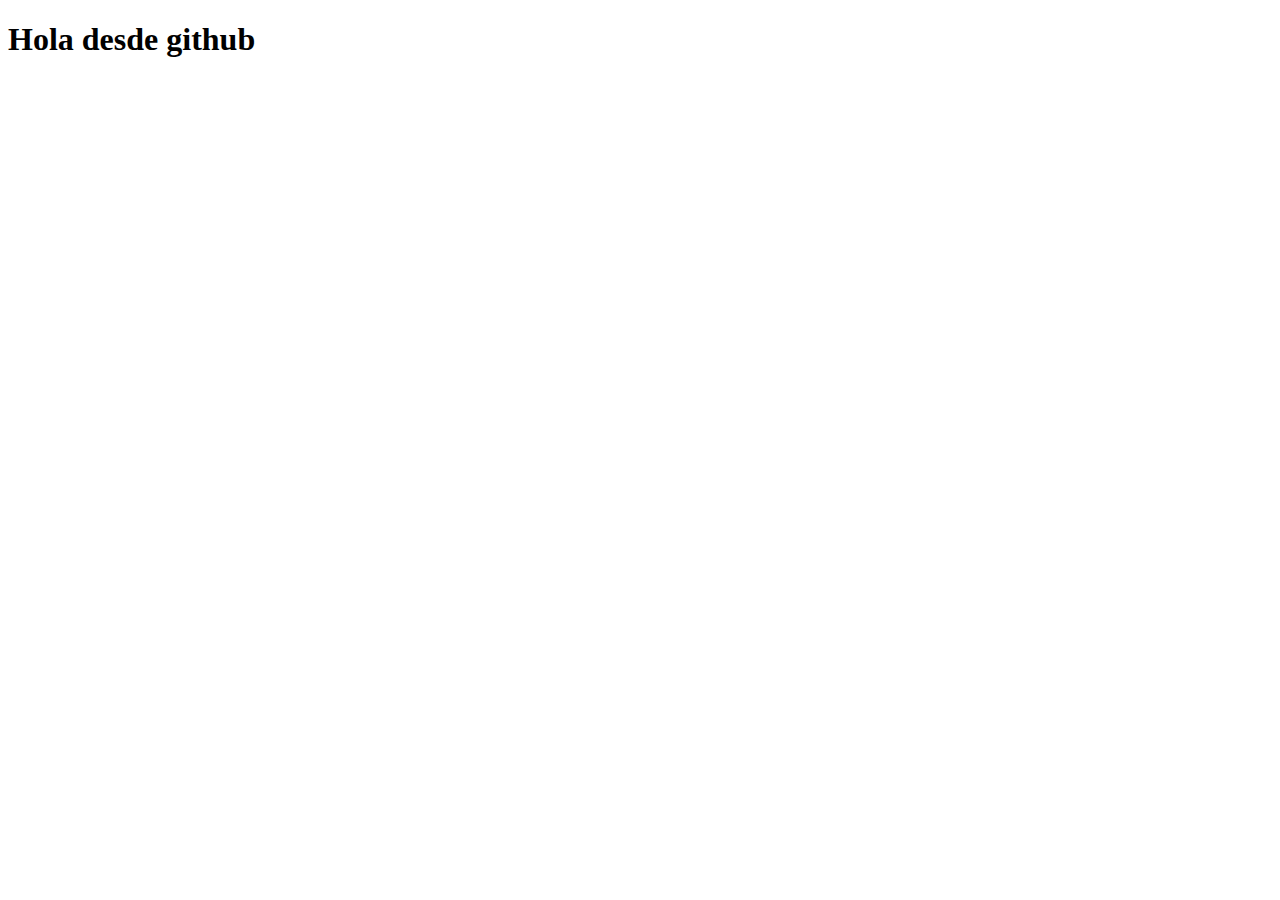
<file: EnClase6-7-2023/index.html>
<!-- inicio bootstarp -->
<!-- plantilla inical para hacer con bootstrap -->
<!-- forma online -->
<!doctype html>
<html lang="en">
  <head>
    <!-- Required meta tags -->
    <meta charset="utf-8">
    <meta name="viewport" content="width=device-width, initial-scale=1, shrink-to-fit=no">

    <!-- Bootstrap CSS -->
    <link rel="stylesheet" href="https://cdn.jsdelivr.net/npm/bootstrap@4.6.2/dist/css/bootstrap.min.css" integrity="sha384-xOolHFLEh07PJGoPkLv1IbcEPTNtaed2xpHsD9ESMhqIYd0nLMwNLD69Npy4HI+N" crossorigin="anonymous">

    <title>Hello, world!</title>
  </head>
  <body>
    <h1>Hola desde github</h1>

    <!-- Optional JavaScript; choose one of the two! -->

    <!-- Option 1: jQuery and Bootstrap Bundle (includes Popper) -->
    <script src="https://cdn.jsdelivr.net/npm/jquery@3.5.1/dist/jquery.slim.min.js" integrity="sha384-DfXdz2htPH0lsSSs5nCTpuj/zy4C+OGpamoFVy38MVBnE+IbbVYUew+OrCXaRkfj" crossorigin="anonymous"></script>
    <script src="https://cdn.jsdelivr.net/npm/bootstrap@4.6.2/dist/js/bootstrap.bundle.min.js" integrity="sha384-Fy6S3B9q64WdZWQUiU+q4/2Lc9npb8tCaSX9FK7E8HnRr0Jz8D6OP9dO5Vg3Q9ct" crossorigin="anonymous"></script>

    <!-- Option 2: Separate Popper and Bootstrap JS -->
    <!--
    <script src="https://cdn.jsdelivr.net/npm/jquery@3.5.1/dist/jquery.slim.min.js" integrity="sha384-DfXdz2htPH0lsSSs5nCTpuj/zy4C+OGpamoFVy38MVBnE+IbbVYUew+OrCXaRkfj" crossorigin="anonymous"></script>
    <script src="https://cdn.jsdelivr.net/npm/popper.js@1.16.1/dist/umd/popper.min.js" integrity="sha384-9/reFTGAW83EW2RDu2S0VKaIzap3H66lZH81PoYlFhbGU+6BZp6G7niu735Sk7lN" crossorigin="anonymous"></script>
    <script src="https://cdn.jsdelivr.net/npm/bootstrap@4.6.2/dist/js/bootstrap.min.js" integrity="sha384-+sLIOodYLS7CIrQpBjl+C7nPvqq+FbNUBDunl/OZv93DB7Ln/533i8e/mZXLi/P+" crossorigin="anonymous"></script>
    -->
  </body>
</html>
</file>
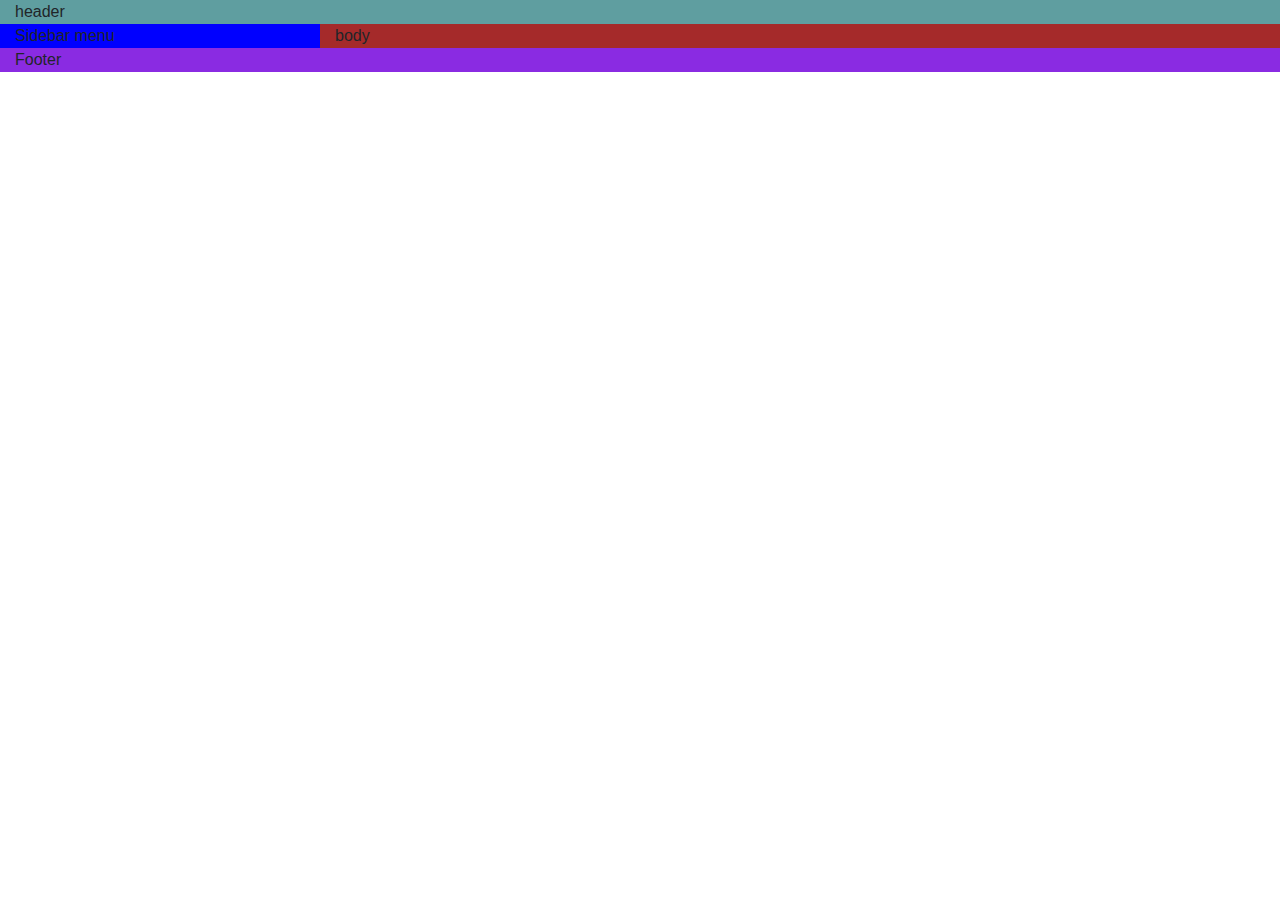
<file: EnClase6-7-2023/bt1.html>
<!doctype html>
<html lang="en">

<head>
    <title>Title</title>
    <!-- Required meta tags -->
    <meta charset="utf-8">
    <meta name="viewport" content="width=device-width, initial-scale=1, shrink-to-fit=no">

    <!-- Bootstrap CSS -->
    <link rel="stylesheet" href="https://stackpath.bootstrapcdn.com/bootstrap/4.3.1/css/bootstrap.min.css"
        integrity="sha384-ggOyR0iXCbMQv3Xipma34MD+dH/1fQ784/j6cY/iJTQUOhcWr7x9JvoRxT2MZw1T" crossorigin="anonymous">

     <link rel="stylesheet" href="Css/style.css">   
</head>

<body>
    <div class="container-fluid">
        <!-- Cabecera -->
        <div class="row">
            <div class="col-12 cabecera">
                header
            </div>
        </div>
        <div class="row">
            <!--sidear menu -->
            <div class="col-3 menu">
                Sidebar menu
            </div>
            <!-- body -->
            <div class="col-9 contenido">
                body
            </div>
        </div>

        <div class="row">
            <div class="col-12 pie">
                Footer
            </div>
        </div>
    </div>
    <!-- Optional JavaScript -->
    <!-- jQuery first, then Popper.js, then Bootstrap JS -->
    <script src="https://code.jquery.com/jquery-3.3.1.slim.min.js"
        integrity="sha384-q8i/X+965DzO0rT7abK41JStQIAqVgRVzpbzo5smXKp4YfRvH+8abtTE1Pi6jizo"
        crossorigin="anonymous"></script>
    <script src="https://cdnjs.cloudflare.com/ajax/libs/popper.js/1.14.7/umd/popper.min.js"
        integrity="sha384-UO2eT0CpHqdSJQ6hJty5KVphtPhzWj9WO1clHTMGa3JDZwrnQq4sF86dIHNDz0W1"
        crossorigin="anonymous"></script>
    <script src="https://stackpath.bootstrapcdn.com/bootstrap/4.3.1/js/bootstrap.min.js"
        integrity="sha384-JjSmVgyd0p3pXB1rRibZUAYoIIy6OrQ6VrjIEaFf/nJGzIxFDsf4x0xIM+B07jRM"
        crossorigin="anonymous"></script>
</body>

</html>
</file>
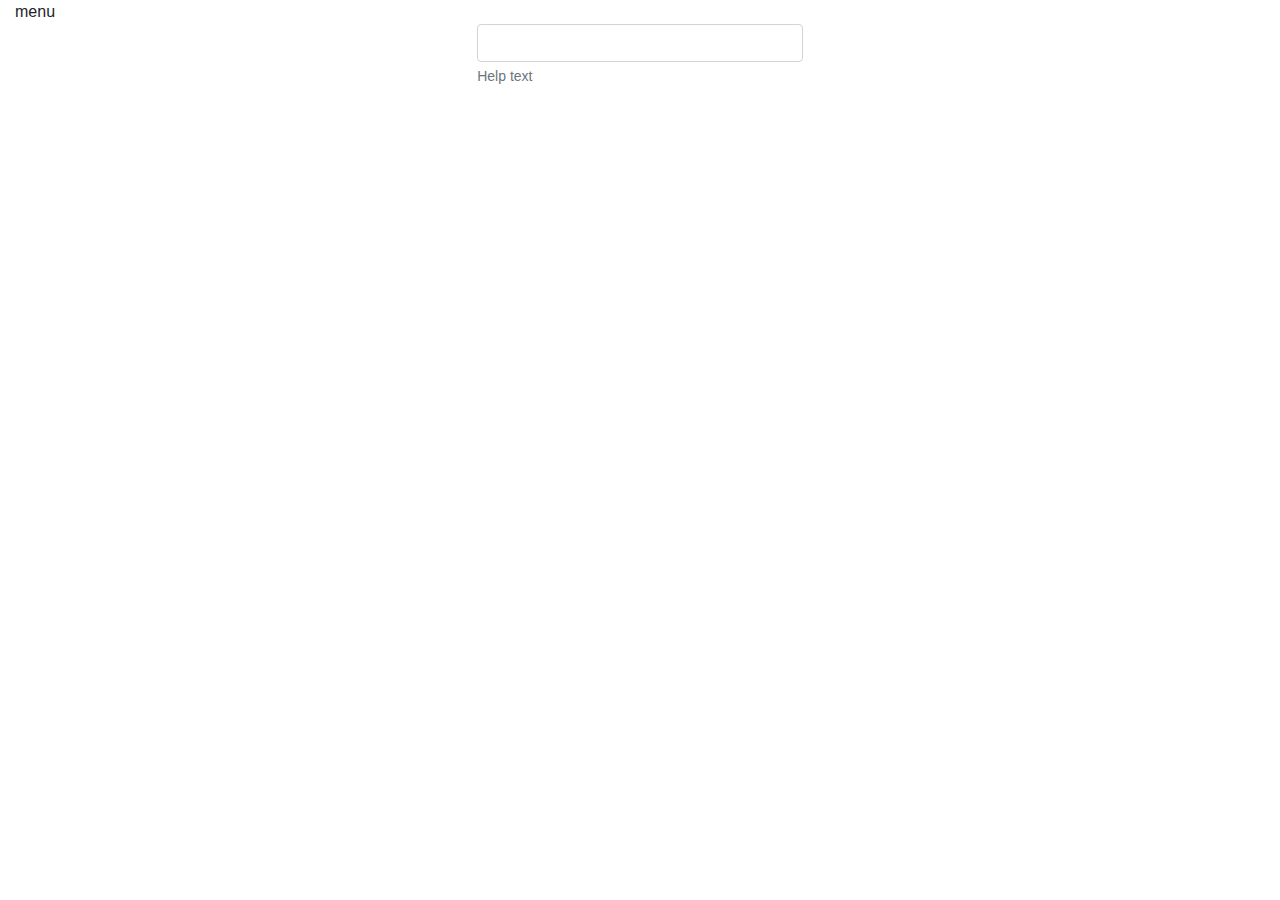
<file: EnClase6-7-2023/clase2bt copy.html>
<!DOCTYPE html>
<html lang="en">
<head>
    <meta charset="UTF-8">
    <meta name="viewport" content="width=device-width, initial-scale=1.0">
    <link rel="stylesheet" href="Css/bootstrap.min.css">
    <link rel="stylesheet" href="Css/style.css">
    <title>Document</title>
</head>
<body>
    <script src="Js/jquery.js"></script>
    <script src="Js/bootstrap.min.js"></script>
    <!-- aprender las grids o grillas si o si -->
    <div class="container-fluid">
        <div class="row">
            <div class="col-xl-4">
                menu
            </div>
            <div class="col-xl-4">
                <div class="row">
                    <div class="col-xl-1">
                        
                    </div>
                    <div class="col-xl-10">
                        <form action="" method="get">
                            <div class="form-group">
                              <label for=""></label>
                              <input type="text"
                                class="form-control" name="" id="" aria-describedby="helpId" placeholder="">
                              <small id="helpId" class="form-text text-muted">Help text</small>
                            </div>
                        </form>
                    </div>
                    <div class="col-xl-1">
                        
                    </div>
                </div>
            </div>
        </div>
    </div>
</body>
</html>
</file>
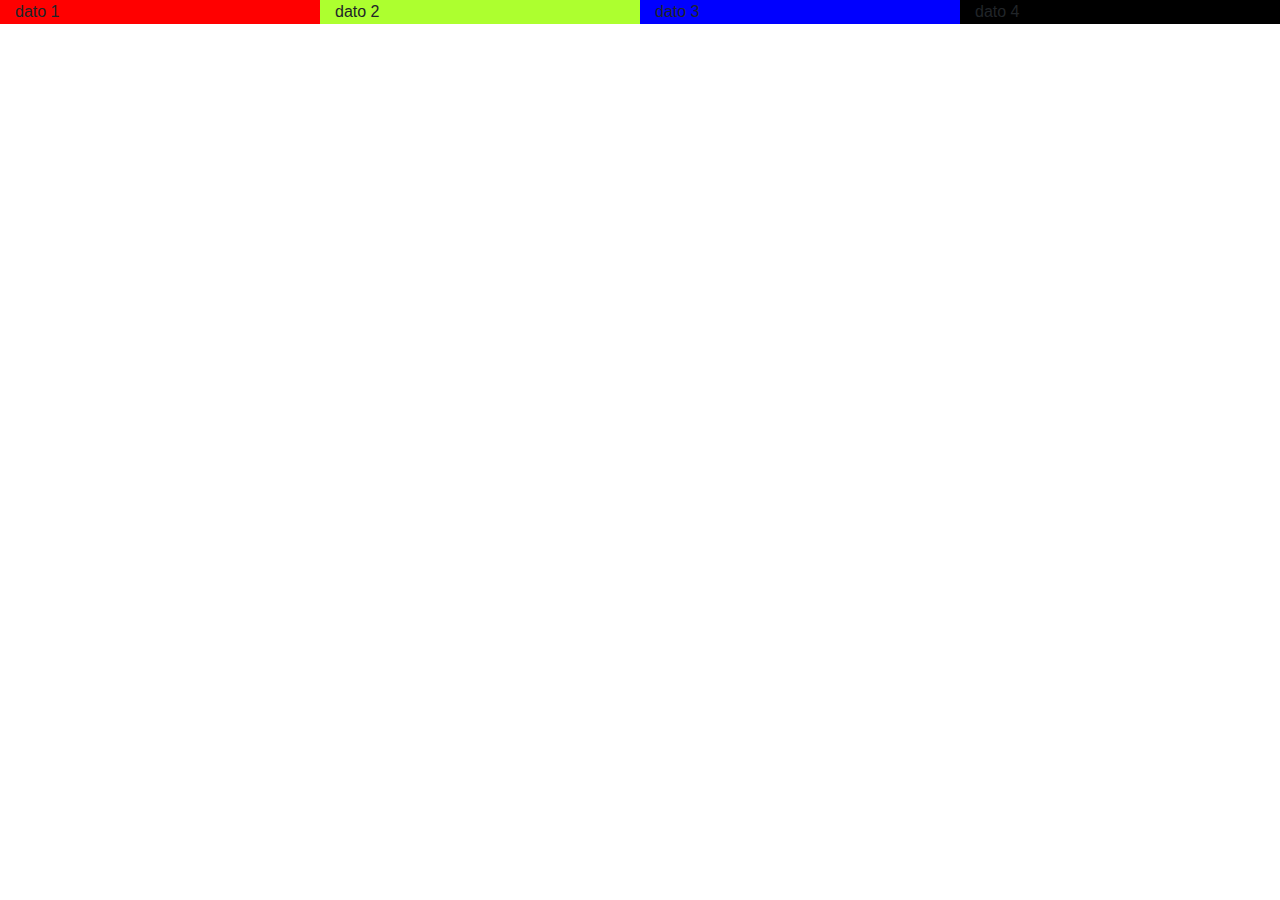
<file: EnClase6-7-2023/clase2bt.html>
<!DOCTYPE html>
<html lang="en">
<head>
    <meta charset="UTF-8">
    <meta name="viewport" content="width=device-width, initial-scale=1.0">
    <link rel="stylesheet" href="Css/bootstrap.min.css">
    <link rel="stylesheet" href="Css/style.css">
    <title>Document</title>
</head>
<body>
    <script src="Js/jquery.js"></script>
    <script src="Js/bootstrap.min.js"></script>
    <!-- aprender las grids o grillas si o si -->
    <div class="container-fluid">
        <div class="row">
            <!-- <div class="col-3 rojo">
                dato 1 
            </div>
            <div class="col-3 verde">
                dato 2
            </div>
            <div class="col-3 azul">
                dato 3
            </div>
            <div class="col-3 negro">
                dato 4
            </div> -->
            <div class="col-xl-3 col-md-6 col-12 rojo">
                dato 1 
            </div>
            <div class="col-xl-3 col-md-6 col-12 verde">
                dato 2
            </div>
            <div class="col-xl-3 col-md-6 col-12 azul">
                dato 3
            </div>
            <div class="col-xl-3 col-md-6 col-12 negro">
                dato 4
            </div>
        </div>
    </div>
</body>
</html>
</file>
<file: EnClase6-7-2023/Css/style.css>
.cabecera{
    background-color: cadetblue;
}
.menu{
    background-color: blue;

}
.contenido{
background-color: brown;
}
.pie{
background-color: blueviolet;
}
.rojo{
    background-color: red;
}
.azul{
    background-color: blue;
}
.negro{
    background-color: black;
}
.verde{
    background-color: greenyellow;
}
</file>
